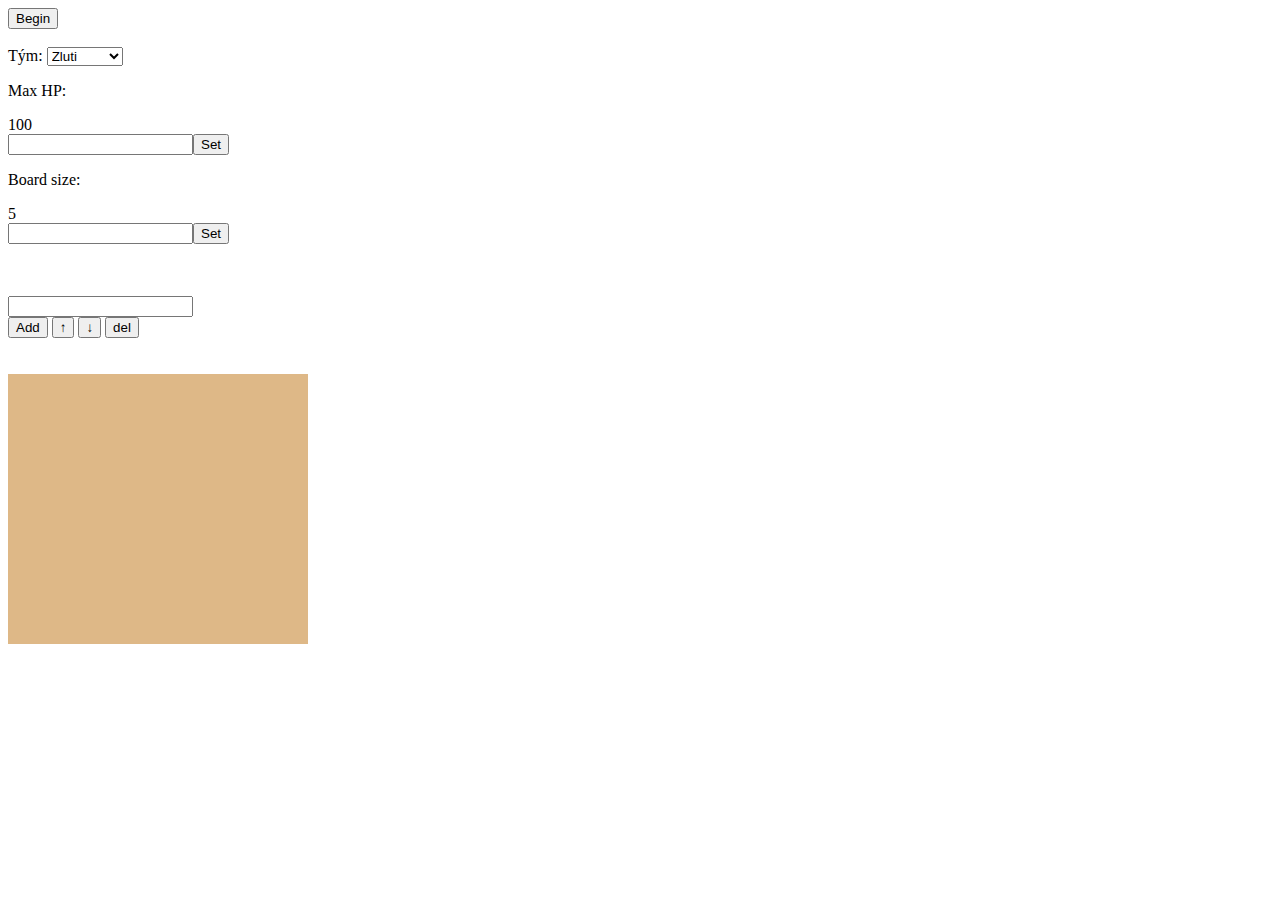
<file: index.html>
<!DOCTYPE html>
<html lang="cs-cz">
<head>
    <meta charset="UTF-8">
    <title>Bazaar</title>
    <link rel="stylesheet" href="style.css">
</head>
<body id="bodyElement">
    <div class="Controls">
        <button id="begin" onclick="begin()">Begin</button>
        <br><br>
        <label for="teams">Tým:</label>

      <select name="teams" id="teams" onchange="changeBoard()">
        <option value=0>Zluti</option>
        <option value=1>Modri</option>
        <option value=2>Ruzovi</option>
        <option value=3>Zeleni</option>
        <option value=4>Oranzovi</option>
      </select>
      <br>
      <p>
        Max HP: <div id="MaxHpShow">100</div><input type="number" id="MaxHp"><button id="MaxHpConfirm" onclick="setMaxHp()">Set</button></p><p>
        Board size: <div id="BoardSizeShow">5</div><input type="number" id="BoardSize"><button id="BoardSizeConfirm" onclick="setBoardSize()">Set</button>
      </p>
      <br><br>
        <input type="number" id="item"><br>
        <button id="add" onclick="addItem()">Add</button>
        <button id="upArrow" onclick="pushUp()">↑</button>
        <button id="downArrow" onclick="pushDown()">↓</button>
        <button id="delete" onclick="deleteItem()">del</button>
     </div>  
      <br><br>
      <div id="GameTable">
        <table id="table"></table>
      </div>
      <div id="ExampleTables">
        <table id="p0"></table> 
        <table id="p1"></table> 
        <table id="p2"></table> 
        <table id="p3"></table> 
        <table id="p4"></table> 
      </div>
      <p id="sandCounter"></p>
      <table id="fightTable">
           
      </table>
    
    <script src="script.js"></script>
</body>
</html>
</file>
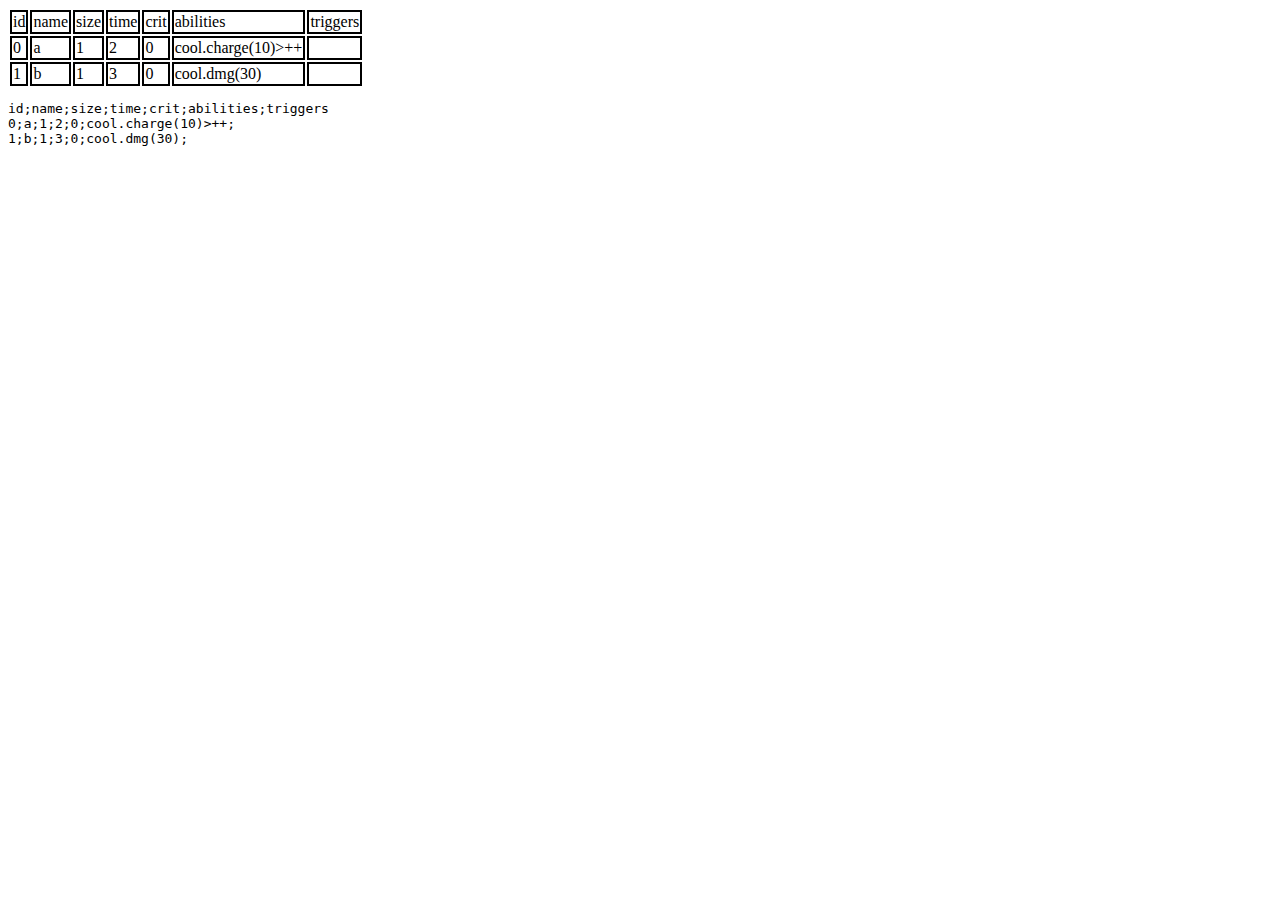
<file: predmety.html>
<!DOCTYPE html>
<html lang="cs-cz">
<head>
    <meta charset="UTF-8">
    <title>Preview</title>
    <link rel="stylesheet" href="style.css">
    <style>
      table#itemTable td { text-align: left }
    </style>
</head>
<body id="bodyElement">
    <table id='itemTable'></table>
    <pre id='itemList'></pre>
    <script src="script.js"></script>

    <script>
    function m(id) {
        return id.replaceAll(' ','_')
    }
    function print_ability(abi) {
         const upgrade_type = abi.upgrade_type ? `,${abi.upgrade_type}` : ''
         const target = abi.target ? `>${m(abi.target)}` : ''
         return `${abi.type}.${m(abi.funcName)}(${abi.data}${upgrade_type})${target}`
    }
    function print_trigger(tri) {
      return `${m(tri.event)}=>${print_ability(tri.ability)}`
    }
    function array2csv(arr) {
        return arr.map( (row) => {
          return row.map( (item) => {
            return item
          }).join(';')
        }).join("\n")
    }
    function array2table(arr) {
      var table =''
      arr.forEach(row => {
        table += '<tr>';
        row.forEach(cell => {
          table += `<td>${cell}</td>`;
        });
        table += '</tr>';
      });
      return table;
    }
      
    var fab_items = [
      ['id','name','size','time','crit','abilities','triggers']
    ]

    ItemLibrary.forEach( (elem, id) => {
        const ability = elem.abilities.map( (abi) => {
          return print_ability(abi)
        }).join(' ')
        const triger = elem.triggers.map( (tri) => {
          return print_trigger(tri)
        }).join(',')

        fab_items.push([id, elem.name, elem.size, elem.time, elem.crit,ability, triger])
    })

    document.getElementById('itemList').innerHTML = array2csv(fab_items)
    document.getElementById('itemTable').innerHTML = array2table(fab_items)

    </script>
</body>
</html>
</file>
<file: style.css>
#selected{
    background-color: blue;
}

td{
text-align: center;
border: 2px solid black;
}

#GameTable{
    background-color: burlywood;
    height: 270px;
    width: 300px;
}

table{
    width: 300px;
    flex: auto;
}

#fightTable{
    border: 1px solid black;
    width: 100%;
    display: none;
}

#ExampleTables{
    background-color: burlywood;
    height: 270px;
    width: auto;
    display: none;
}

.size1{
    background-color: #9fe3b1;
    height: 50px;
}

.size2{
    background-color: #e3d29f;
    height: 100px;
}

.size3{
    background-color: #e39f9f;
    height: 150px;
}
</file>
